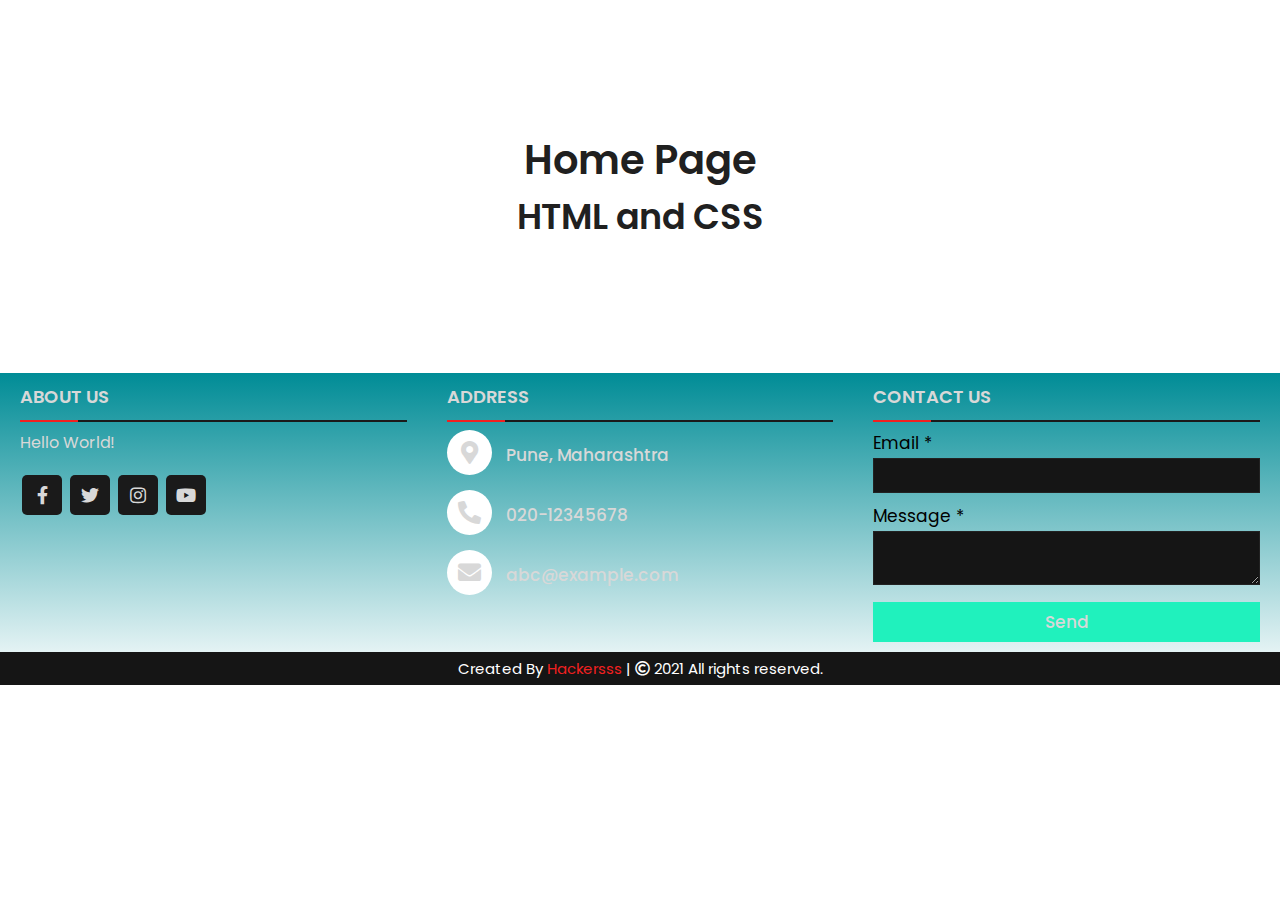
<file: BeHealthy/home.html>
<!DOCTYPE html>
<html lang="en" dir="ltr">
  <head>
    <meta charset="utf-8">
    <title>Home Page</title>
    <link rel="stylesheet" href="home.css">
    <link rel="stylesheet" href="https://cdnjs.cloudflare.com/ajax/libs/font-awesome/5.15.3/css/all.min.css"/>
    <meta name="viewport" content="width=device-width, initial-scale=1.0">
  </head>
  <body>
    <div class="content1">
      <div class="text">Home Page</div>
      <div class="p">HTML and CSS</div>
    </div>
    <footer>
      <div class="main-content">
        <div class="left box">
          <h2>About us</h2>
          <div class="content">
            <p>Hello World!</p>
            <div class="social">
              <a href="#"><span class="fab fa-facebook-f"></span></a>
              <a href="#"><span class="fab fa-twitter"></span></a>
              <a href="#"><span class="fab fa-instagram"></span></a>
              <a href="#"><span class="fab fa-youtube"></span></a>
            </div>
          </div>
        </div>
        <div class="center box">
          <h2>Address</h2>
          <div class="content">
            <div class="place">
              <span class="fas fa-map-marker-alt"></span>
              <span class="text">Pune, Maharashtra</span>
            </div>
            <div class="phone">
              <span class="fas fa-phone-alt"></span>
              <span class="text">020-12345678</span>
            </div>
            <div class="email">
              <span class="fas fa-envelope"></span>
              <span class="text">abc@example.com</span>
            </div>
          </div>
        </div>
        <div class="right box">
          <h2>Contact us</h2>
          <div class="content">
            <form action="#">
              <div class="email">
                <div class="text">Email *</div>
                <input type="email" required>
              </div>
              <div class="msg">
                <div class="text">Message *</div>
                <textarea rows="2" cols="25" required></textarea>
              </div>
              <div class="btn">
                <button type="submit">Send</button>
              </div>
            </form>
          </div>
        </div>
      </div>
      <div class="bottom">
        <center>
          <span class="credit">Created By <a href="#">Hackersss</a> | </span>
          <span class="far fa-copyright"></span><span> 2021 All rights reserved.</span>
        </center>
      </div>
    </footer>
  </body>
</html>
</file>
<file: BeHealthy/home.css>
@import url('https://fonts.googleapis.com/css?family=Poppins:400,500,600,700&display=swap');
*{
  margin: 0;
  padding: 0;
  color: #d8d8d8;
  box-sizing: border-box;
  font-family: 'Poppins', sans-serif;
}
.content1{
  position: relative;
  margin: 130px auto;
  text-align: center;
  padding: 0 20px;
}
.content1 .text{
  font-size: 2.5rem;
  font-weight: 600;
  color: #202020;
}
.content1 .p{
  font-size: 2.1875rem;
  font-weight: 600;
  color: #202020;
}
footer{
  position: relative;
  bottom: 0px;
  width: 100%;
  background: linear-gradient(#008c96,#fff);
  margin-top: auto;
}
.main-content{
  display: flex;
}
.main-content .box{
  flex-basis: 50%;
  padding: 10px 20px;
}
.box h2{
  font-size: 1.125rem;
  font-weight: 600;
  text-transform: uppercase;
}
.box .content{
  margin: 20px 0 0 0;
  position: relative;
}
.box .content:before{
  position: absolute;
  content: '';
  top: -10px;
  height: 2px;
  width: 100%;
  background: #1a1a1a;
}
.box .content:after{
  position: absolute;
  content: '';
  height: 2px;
  width: 15%;
  background: #f12020;
  top: -10px;
}
.left .content p{
  text-align: justify;
}
.left .content .social{
  margin: 20px 0 0 0;
}
.left .content .social a{
  padding: 0 2px;
}
.left .content .social a span{
  height: 40px;
  width: 40px;
  background: #1a1a1a;
  line-height: 40px;
  text-align: center;
  font-size: 18px;
  border-radius: 5px;
  transition: 0.3s;
}
.left .content .social a span:hover{
  background: #f12020;
}
.center .content .fas{
  font-size: 1.4375rem;
  background: #ffffff;
  height: 45px;
  width: 45px;
  line-height: 45px;
  text-align: center;
  border-radius: 50%;
  transition: 0.3s;
  cursor: pointer;
}
.center .content .fas:hover{
  background: #f12020;
}
.center .content .text{
  font-size: 1.0625rem;
  font-weight: 500;
  padding-left: 10px;
}
.center .content .phone{
  margin: 15px 0;
}
.right form .text{
  font-size: 1.0625rem;
  margin-bottom: 2px;
  color: #000000;
}
.right form .msg{
  margin-top: 10px;
}
.right form input, .right form textarea{
  width: 100%;
  font-size: 1.0625rem;
  background: #151515;
  padding-left: 10px;
  border: 1px solid #222222;
}
.right form input:focus,
.right form textarea:focus{
  outline-color: #3498db;
}
.right form input{
  height: 35px;
}
.right form .btn{
  margin-top: 10px;
}
.right form .btn button{
  height: 40px;
  width: 100%;
  border: none;
  outline: none;
  background: #20f1bd;
  font-size: 1.0625rem;
  font-weight: 500;
  cursor: pointer;
  transition: .3s;
}
.right form .btn button:hover{
  background: #000;
}
.bottom center{
  padding: 5px;
  font-size: 0.9375rem;
  background: #151515;
}
.bottom center span{
  color: #ffffff;
}
.bottom center a{
  color: #f12020;
  text-decoration: none;
}
.bottom center a:hover{
  text-decoration: underline;
}
@media screen and (max-width: 900px) {
  footer{
    position: relative;
    bottom: 0px;
  }
  .main-content{
    flex-wrap: wrap;
    flex-direction: column;
  }
  .main-content .box{
    margin: 5px 0;
  }
}
</file>
